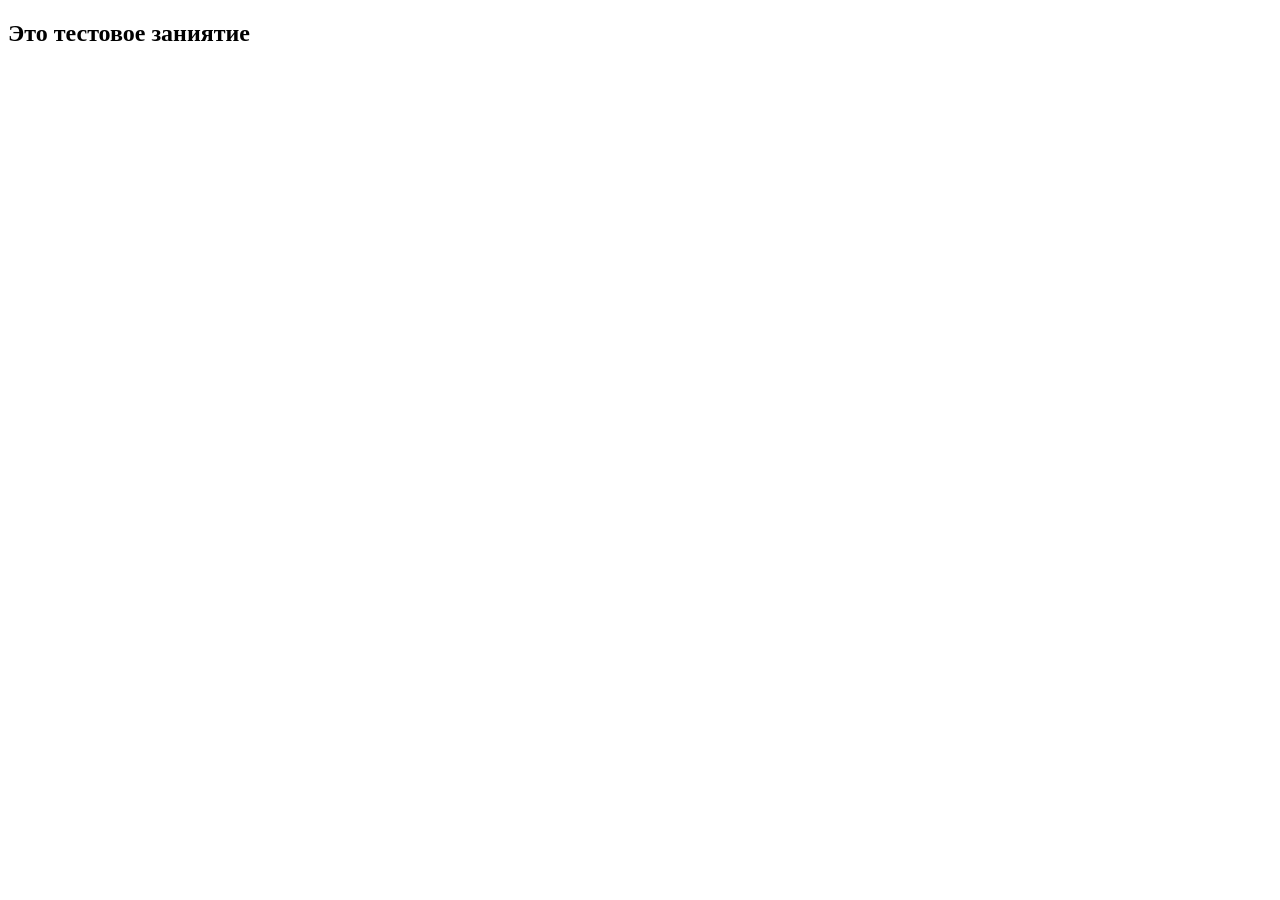
<file: main/templates/test.html>
<!DOCTYPE html>
<html lang="en">
<head>
    <meta charset="UTF-8">
    <meta name="viewport" content="width=device-width, initial-scale=1.0">
    <title>Document</title>
</head>
<body>
    <h2>Это тестовое заниятие</h2>
</body>
</html>
</file>
